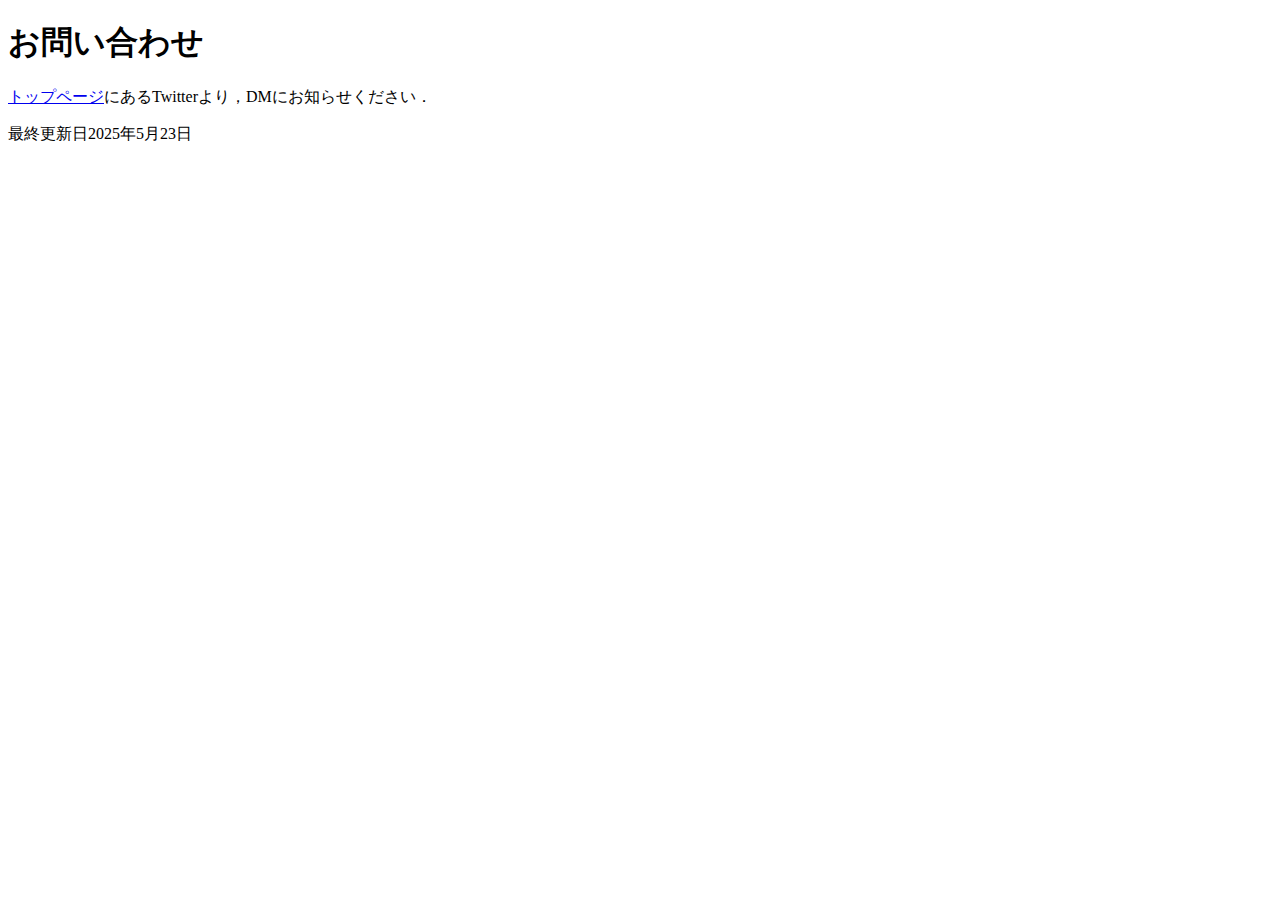
<file: contact.html>
<!DOCTYPE html>
<html lang="ja">
<head>
    <meta charset="UTF-8">
    <meta name="viewport" content="width=device-width, initial-scale=1.0">
    <title>お問い合わせ - とと</title>
    </head>
<body>
    <main>
        <h1>お問い合わせ</h1>
        <p><a href="/">トップページ</a>にあるTwitterより，DMにお知らせください．</p>
    </main>

    <footer>
        <p>最終更新日2025年5月23日</p>
    </footer>
</body>
</html>
</file>
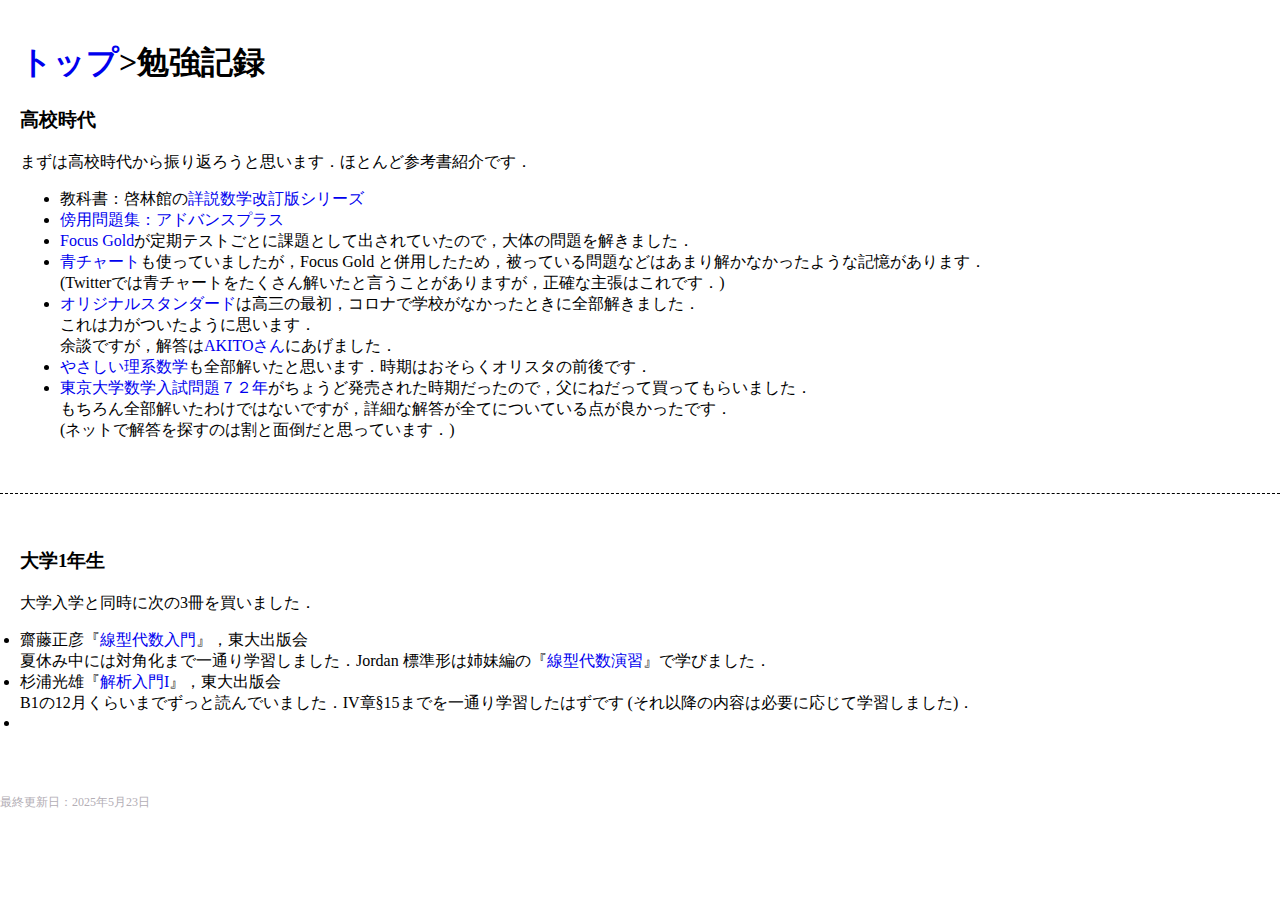
<file: schoreco.html>
<!DOCTYPE html>
<html lang="ja">
<head>
    <meta charset="UTF-8">
    <meta name="viewport" content="width=device-width, initial-scale=1.0">
    <title>とと</title>
    <link rel="stylesheet" href="style.css">
    <style>
        hr {
            border: none;
            height: 0;
            border-top: 1px dashed black;
            margin: 1em 0;
        }
    </style>
</head>
<body>
    <main>
        <section style="padding: 20px;">
            <h1><a href="/">トップ</a>>勉強記録</h1>
            <h3>高校時代</h3>
            <p>まずは高校時代から振り返ろうと思います．ほとんど参考書紹介です．</p>
            <ul>
                <li>教科書：啓林館の<a href="https://www.shinko-keirin.co.jp/keirinkan/text/kou/about/shidousho/math.html" target="_brank" rel="noopener noreferrer">詳説数学改訂版シリーズ</li>
                <li>傍用問題集：<a href="https://www.shinko-keirin.co.jp/keirinkan/kosu/b/index.html" target="_brank" rel="noopener noreferrer">アドバンスプラス</a></li>
                <li><a href="https://www.shinko-keirin.co.jp/keirinkan/kou/math/subtext-2026/focus-6th/">Focus Gold</a>が定期テストごとに課題として出されていたので，大体の問題を解きました．</li>
                <li><a href="https://www.chart.co.jp/goods/sugaku_list/s001.html" target="_brank" rel="noopener noreferrer">青チャート</a>も使っていましたが，Focus Gold と併用したため，被っている問題などはあまり解かなかったような記憶があります．<br>
                    (Twitterでは青チャートをたくさん解いたと言うことがありますが，正確な主張はこれです．)</li>
                <li><a href="https://www.chart.co.jp/goods/item/sugaku/59721.php" target="_brank" rel="noopener noreferrer">オリジナルスタンダード</a>は高三の最初，コロナで学校がなかったときに全部解きました．<br>
                    これは力がついたように思います．<br>
                    余談ですが，解答は<a href="https://x.com/akito_ut?s=21" target="_brank" rel="noopener noreferrer">AKITOさん</a>にあげました．</li>
                <li><a href="https://www.kawai-publishing.jp/book/?isbn=978-4-7772-1363-4" target="_brank" rel="noopener noreferrer">やさしい理系数学</a>も全部解いたと思います．時期はおそらくオリスタの前後です．</li>
                <li><a href="https://www.kawai-publishing.jp/book/?isbn=978-4-7772-2344-2" target="_brank" rel="noopener noreferrer">東京大学数学入試問題７２年</a>がちょうど発売された時期だったので，父にねだって買ってもらいました．<br>
                    もちろん全部解いたわけではないですが，詳細な解答が全てについている点が良かったです．<br>
                    (ネットで解答を探すのは割と面倒だと思っています．)</li>
            </ul>
        </section>
        <hr>
        <section style="padding: 20px;">
            <h3>大学1年生</h3>
            <p>大学入学と同時に次の3冊を買いました．</p>
            <ur>
                <li>齋藤正彦『<a href="https://www.utp.or.jp/book/b302039.html" target="_brank" rel="noopener noreferrer">線型代数入門</a>』，東大出版会<br>
                    夏休み中には対角化まで一通り学習しました．Jordan 標準形は姉妹編の『<a href="https://www.utp.or.jp/book/b302056.html" target="_brank" rel="noopener noreferrer">線型代数演習</a>』で学びました．</li>
                <li>杉浦光雄『<a href="https://www.utp.or.jp/book/b302042.html" target="_brank" rel="noopener noreferrer">解析入門I</a>』，東大出版会<br>
                    B1の12月くらいまでずっと読んでいました．IV章§15までを一通り学習したはずです (それ以降の内容は必要に応じて学習しました)．</li>
                <li></li>
            </ur>
        </section>
    </main>


    <footer>
        <p>最終更新日：2025年5月23日</p>
    </footer>
</body>
</html>
</file>
<file: style.css>
* {
  box-sizing: border-box;
}

body {
  margin: 0;
  font-family: "Hiragino Kaku Gothic ProN";
}

a {
  text-decoration: none;
}

.container {
  width: 100%;
  padding: 0 15px;
  margin: 0 auto;
}

.top-wrapper {
  padding: 180px 0 100px 0;
  background-image: url(top.png);
  background-size: cover;
  color: white;
  text-align: center;
}

.top-wrapper h1 {
  opacity: 0.7;
  font-size: 45px;
  letter-spacing: 5px;
}

.top-wrapper p {
  opacity: 0.7;
  font-size: 16px;
  margin-bottom: 40px;
}

.btn-wrapper {
  text-align: center;
}

.btn-wrapper p {
  margin-bottom: 20px;
}

.signup {
  background-color: #239b76;
}

.facebook {
  background-color: #3b5998;
  margin-right: 10px;
}

.twitter {
  background-color: #55acee;
}

.btn {
  padding: 8px 24px;
  color: white;
  display: inline-block;
  opacity: 0.8;
  border-radius: 4px;
  text-align: center;
}

.btn:hover {
  opacity: 1;
}

.fa {
  margin-right: 5px;
}

header {
  height: 65px;
  width: 100%;
  background-color: rgba(34,49,52,0.9);
  position :fixed;
  top: 0;
  z-index: 10;
}

.logo {
  width: 124px;
  margin-top: 20px;
}

.header-left {
  float: left;
}

.header-right {
  float: right;
  margin-right: -25px;
}

.header-right a {
  line-height: 65px;
  padding: 0 25px;
  color: white;
  display: block;
  float: left;
  transition: all 0.5s;
}

.header-right a:hover {
  background-color: rgba(255,255,255,0.3);
}

.lesson-wrapper {
  height: 580px;
  padding-bottom: 80px;
  padding-left: 5%;
  padding-right: 5%;
  background-color: #f7f7f7;
  text-align: center;
}

.heading {
  padding-top: 80px;
  padding-bottom: 50px;
  color: #5f5d60;
}

.heading h2 {
  font-weight: normal;
}

.lesson {
  float: left;
  width: 25%;
}

.lesson-icon {
  position: relative;
}

.lesson-icon p {
  position: absolute;
  top: 37%;
  width: 100%;
  color: white;
}

.text-contents {
  width: 80%;
  display: inline-block;
  margin-top: 15px;
  font-size: 13px;
  color: #b3aeb5;
}

.heading h3 {
  font-weight: normal;
}

.message-wrapper {
  border-bottom: 1px solid #eee;
  padding-bottom: 80px;
  text-align: center;
}

.message {
  padding: 15px 40px;
  background-color: #5dca88;
  cursor: pointer;
  box-shadow: 0px 7px #1a7940;
}

.message:active {
  position: relative;
  top: 7px;
  box-shadow: none;
}

footer img {
  width: 125px;
}

footer p {
  color: #b3aeb5;
  font-size: 12px;
}

footer {
  padding-top: 30px;
  padding-bottom: 20px;
}

.menu-icon {
  color: white;
  float: right;
  font-size: 25px;
  padding: 21px 0;
  display: none;
}

.clear {
  clear: left;
}

@media all and (max-width: 1000px) {
  .lesson {
    width: 50%;
    margin-bottom: 50px;
  }

  .lesson-wrapper {
    height: 990px;
  }

  footer {
    text-align: center;
  }
}

@media all and (max-width: 750px) {
  .top-wrapper h1 {
    font-size: 32px;
  }

  .heading h2 {
    font-size: 20px;
  }
}

@media all and (max-width: 670px) {
  .header-right {
    display: none;
  }

  .menu-icon {
    display: block;
  }

  .top-wrapper .btn {
    width: 100%;
  }

  .twitter {
    margin-top: 10px;
  }

  .top-wrapper {
    text-align: left;
  }

  .top-wrapper h1 {
    font-size: 24px;
  }

  .top-wrapper p {
    font-size: 14px;
  }

  .lesson {
    width: 100%;
  }

  .lesson-wrapper {
    height: 1700px;
  }

  .message-wrapper .btn {
    width: 100%;
  }
}
</file>
